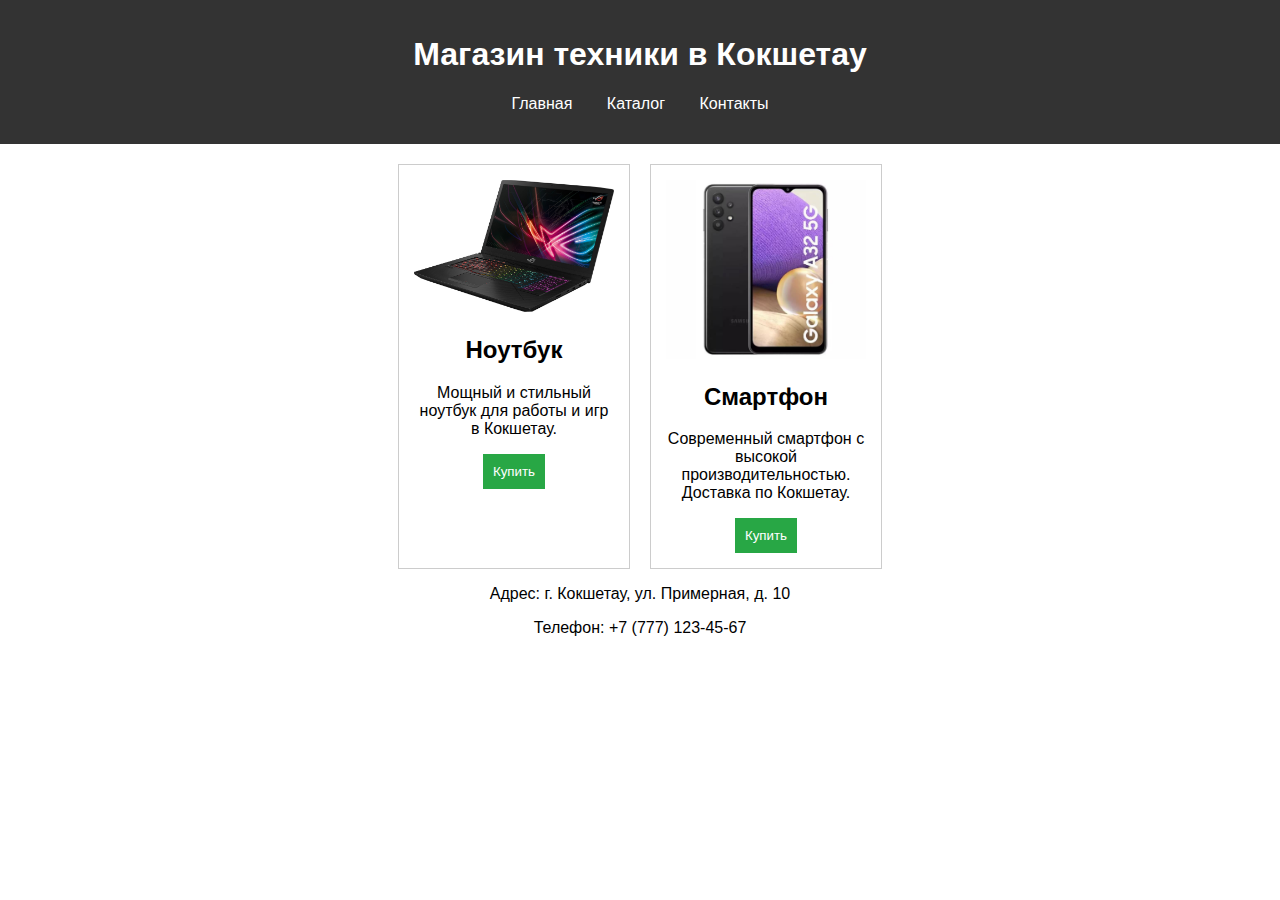
<file: index.html>
<!DOCTYPE html>
<html lang="ru">
<head>
    <meta charset="UTF-8">
    <meta name="viewport" content="width=device-width, initial-scale=1.0">
    <title>Магазин техники в Кокшетау</title>
    
    <!-- SEO: Привязка к городу Кокшетау -->
    <meta name="geo.region" content="KZ-AKM"> <!-- Код региона (Акмолинская область) -->
    <meta name="geo.placename" content="Кокшетау"> <!-- Название города -->
    <meta name="geo.position" content="53.2833;69.3833"> <!-- Координаты (широта; долгота) -->
    <meta name="ICBM" content="53.2833, 69.3833"> <!-- Дублирует координаты -->
    
    <!-- Описание и ключевые слова -->
    <meta name="description" content="Магазин техники в Кокшетау. Лучшие ноутбуки, смартфоны и аксессуары по выгодным ценам.">
    <meta name="keywords" content="Кокшетау, магазин техники, купить ноутбук, смартфоны, электроника">
    
    <link rel="stylesheet" href="style.css">
</head>
<body>
    <header>
        <h1>Магазин техники в Кокшетау</h1>
        <nav>
            <ul>
                <li><a href="#">Главная</a></li>
                <li><a href="#">Каталог</a></li>
                <li><a href="#">Контакты</a></li>
            </ul>
        </nav>
    </header>

    <section class="products">
        <div class="product">
            <img src="laptop.jpg" alt="Ноутбук">
            <h2>Ноутбук</h2>
            <p>Мощный и стильный ноутбук для работы и игр в Кокшетау.</p>
            <button>Купить</button>
        </div>
        <div class="product">
            <img src="phone.jpg" alt="Смартфон">
            <h2>Смартфон</h2>
            <p>Современный смартфон с высокой производительностью. Доставка по Кокшетау.</p>
            <button>Купить</button>
        </div>
    </section>

    <footer>
        <p>Адрес: г. Кокшетау, ул. Примерная, д. 10</p>
        <p>Телефон: +7 (777) 123-45-67</p>
    </footer>

    <script src="script.js"></script>
</body>
</html>
</file>
<file: style.css>
body {
    font-family: Arial, sans-serif;
    margin: 0;
    padding: 0;
    text-align: center;
}

header {
    background-color: #333;
    color: white;
    padding: 15px;
}

nav ul {
    list-style: none;
    padding: 0;
}

nav ul li {
    display: inline;
    margin: 0 15px;
}

nav ul li a {
    color: white;
    text-decoration: none;
}

.products {
    display: flex;
    justify-content: center;
    gap: 20px;
    margin-top: 20px;
}

.product {
    border: 1px solid #ccc;
    padding: 15px;
    width: 200px;
}

.product img {
    width: 100%;
    height: auto;
}

button {
    background-color: #28a745;
    color: white;
    padding: 10px;
    border: none;
    cursor: pointer;
}

button:hover {
    background-color: #218838;
}
</file>
